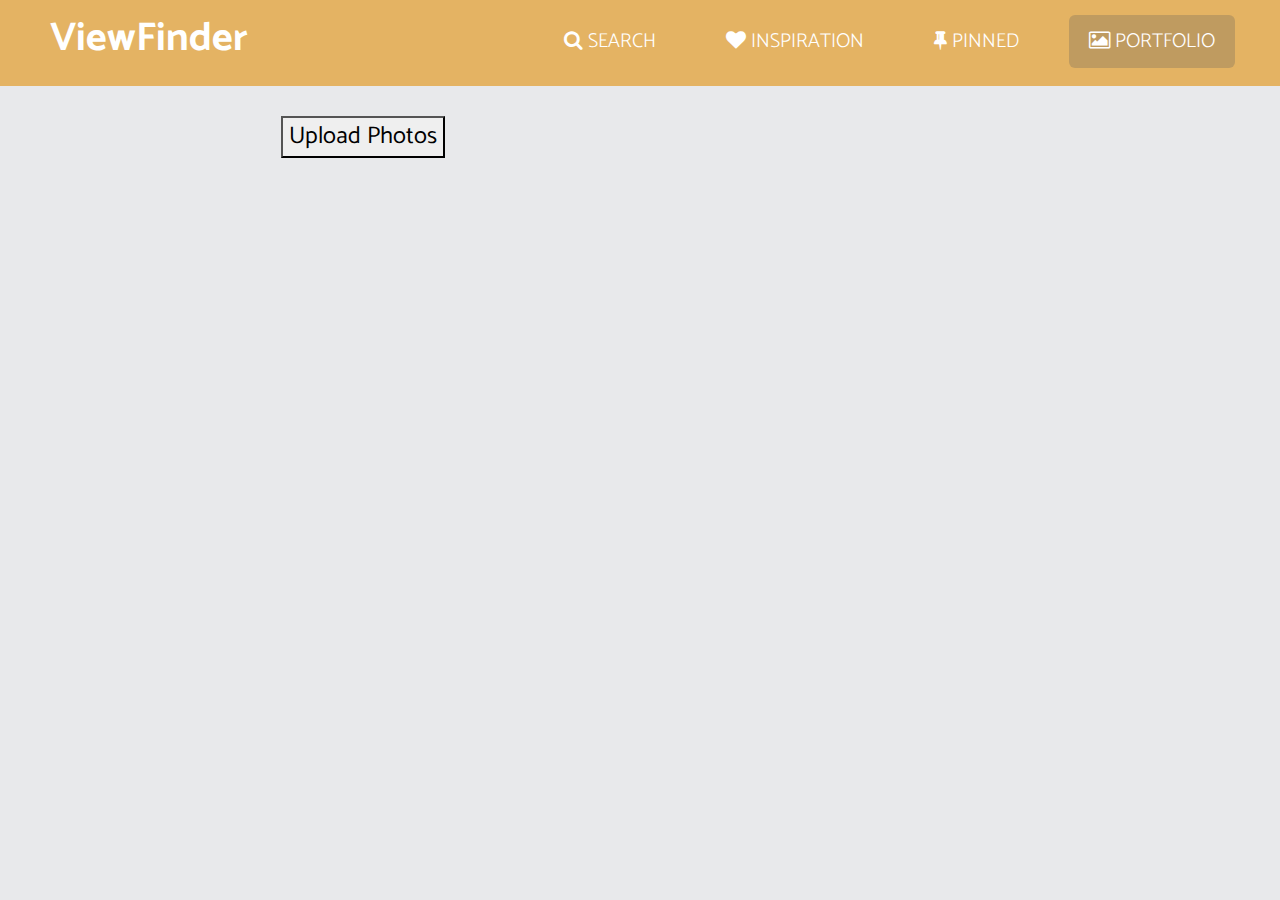
<file: newalbum.html>
<!DOCTYPE html>
<html>

<head>
<meta charset="utf-8">
<title>ViewFinder</title>

<!-- Load style sheets -->
<link rel="stylesheet" href=
  "https://maxcdn.bootstrapcdn.com/bootstrap/4.0.0-alpha.6/css/bootstrap.css">
<link href="https://fonts.googleapis.com/css?family=Catamaran:300,400,700" rel="stylesheet">

<link rel="stylesheet" href="style.css">
<link rel="stylesheet" href="./font-awesome/css/font-awesome.min.css">

<!-- Load any supplemental Javascript libraries here -->
<script type="text/javascript" src="http://code.jquery.com/jquery-1.10.0.min.js"></script>

<script>
$(document).ready(function(){
  document.getElementById("upload").onclick = function(){
      window.location.href = "./uploadphoto.html";
  };
});
</script>
</head>

<body>

<div id="navigation">
  <div class="row">
    <div class="col-md-3">
      <h1><a href="./index.html">ViewFinder</a></h1>
    </div>
    <div class="col-md-9">
      <h3 id="Portfolio"><a class="active-tab" href="./portfolio.html"><i class="fa fa-picture-o" aria-hidden="true"></i> PORTFOLIO</a></h3>
      <h3 id="Pinned"><a href="./pinned.html"><i class="fa fa-thumb-tack" aria-hidden="true"></i> PINNED</a></h3>
      <h3 id="Inspiration"><a href="./index.html"><i class="fa fa-heart" aria-hidden="true"></i> INSPIRATION</a></h3>
      <h3 id="Search"><a href="./search.html"><i class="fa fa-search" aria-hidden="true"></i> SEARCH</a></h3>
    </div>
  </div>
</div>

<div class="container">
  <div class="row">
    <div class="col-md-6" >
      <button class="index" id = "upload">Upload Photos</button>
    </div>

</body>

</html>
</file>
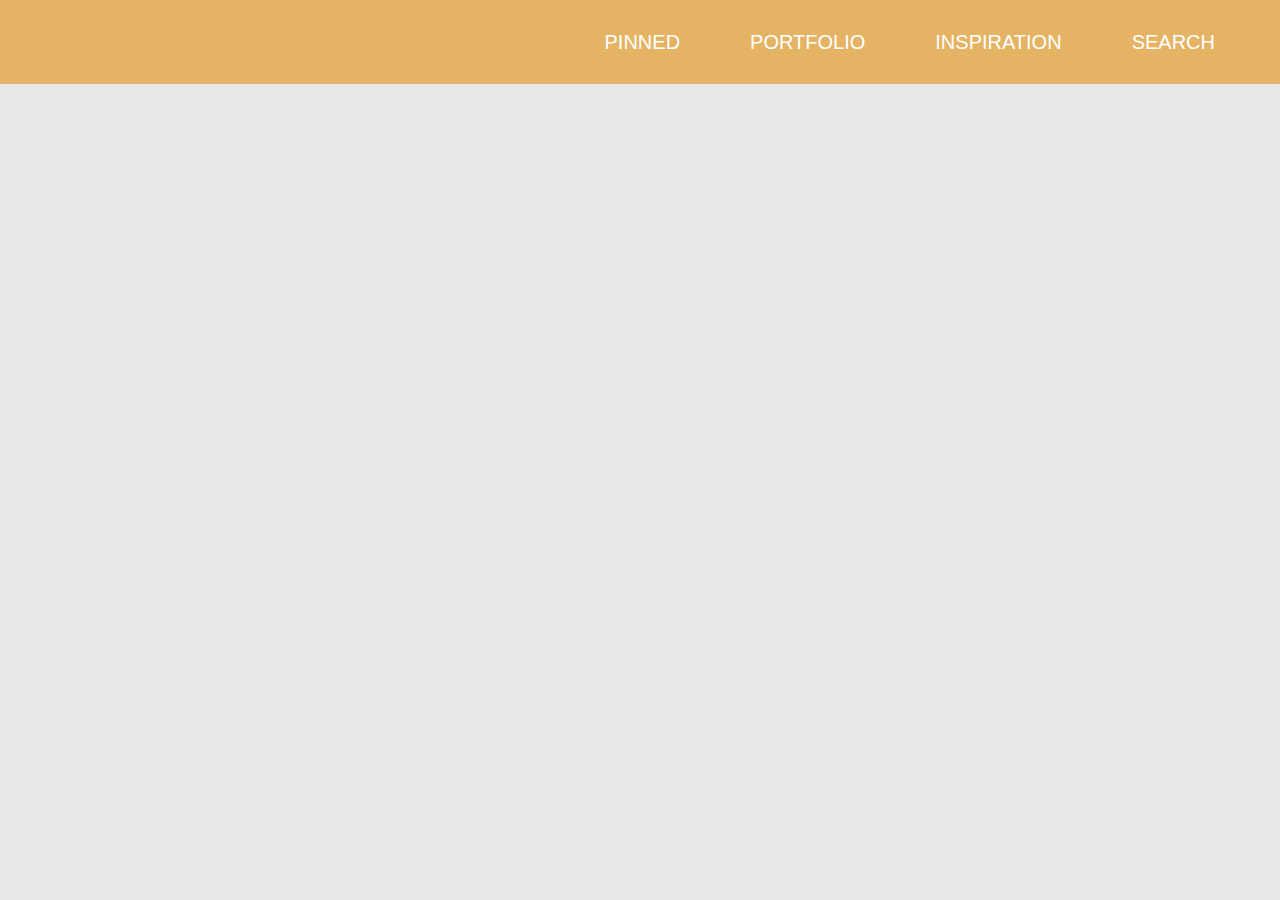
<file: pinned.html>
<!DOCTYPE html>
<html>

<head>
<meta charset="utf-8">
<title>ViewFinder</title>

<!-- Load style sheets -->
<link rel="stylesheet" href=
  "https://maxcdn.bootstrapcdn.com/bootstrap/4.0.0-alpha.6/css/bootstrap.css">

<link rel="stylesheet" href=
  "style.css">

<!-- Load any supplemental Javascript libraries here -->
<script type="text/javascript" src="http://code.jquery.com/jquery-1.10.0.min.js"></script>


</head>

<body>

<div id="navigation">
  <div class="row">
    <div class="col-md-5">
    </div>
    <div class="col-md-7">
      <h3 id="Search"><a href="./search.html">SEARCH</a></h3>
      <h3 id="Inspiration"><a href="./index.html">INSPIRATION</a></h3>
      <h3 id="Portfolio"><a href="./portfolio.html">PORTFOLIO</a></h3>
      <h3 id="Pinned"><a href="./pinned.html">PINNED</a></h3>
    </div>
  </div>
</div>


</body>

</html>
</file>
<file: style.css>
/*
$color1: rgba(239, 100, 97, 1); red
$color2: rgba(232, 233, 235, 1); gray
$color3: rgba(254, 255, 254, 1); white
$color4: rgba(228, 179, 99, 1); yellow
$color5: rgba(25, 25, 25, 1); black
 */

body {
	font-family: 'Catamaran', sans-serif;
	background-color: rgba(232, 233, 235, 1);
}

#contentID {
	width: 100%;
}

#navigation {
	padding: 15px 0;
	background-color: rgba(228, 179, 99, 1);
}

#navigation h1{
	text-align: left;
	color: white;
	font-weight: 700;
	text-decoration: none;
	font-size: 40px;
	margin-top: 0px;
	margin-bottom: 8px;
}

#navigation a {
	color: white;
	padding: 10px 20px;
}

#navigation h3 {
	margin-left: 0;
	margin-right: 0;
}

#navigation h3 a {
	border-radius: 6px;
	width: 200px;
}

#navigation h3 a:hover {
	text-decoration: underline;
	color: rgba(25,25,25,1);
	background-color: #bf9b60;
}

#navigation a.active-tab {
	background-color: #bf9b60;
}

#navigation div h3 {
	display: inline;
	margin: 10px 10px 10px 10px;
	padding: 5px;
	font-size: 20px;
	float: right;
	font-weight: 300;
}

#tab {
	margin: 0px;
	width:50px;
	height: 20px;
	background-color: black;
}

.help-text {
	font-size: x-small;
	font-style: italic;
	color: #ccc;
}

.content.col-md-6 {
	flex: 0 0 45%;
}

.content {
	border-radius: 6px;
	overflow: hidden;
	background-color: white;
	margin: 20px;
}

.content h2 {
	font-weight: 700;
	background-color: rgb(228, 179, 99);
	color: black;
	display: block;
	padding: 10px 0;
	margin: 0;
	font-size: 24px;
}

.index {
	font-size: 24px;
}

.row {
	text-align: center;
	margin: 0 15px;
	min-width: 900px
}

.row.pin{
	background-color: white;
	padding: 15px;
	border-radius: 6px;
}

.pin-col-photos {
	padding: 0;
}

.container {
	margin: auto;
	margin-top: 30px;
	padding: 0px;
	text-align: center;
}

.col-md-6 {
	padding: 0px;
}

#inspiration {
	overflow: auto;
	/*height: 520px;*/
	height: 100vh;
	width: 500px;
	/*width: 40vw;*/
	margin: 0;
	/*margin-left: -5px;*/
	display: inline-block;
}

#favorites {
	overflow: auto;
	height: 100vh;
	width: 500px;
	/*width: 40vw;*/
	margin: 0;
	/*margin-left: -5px;*/
	padding-left: 10px;
}

#favorites .photo {
	float: left;
}

#pinned {
	overflow: auto;
	width: 1080px;
}
/*Albums Style*/

#newAlbum {
	border-radius: 6px;
	width: 200px;
	height: 200px;
	margin: 20px;
	display: block;
	background-color: white;
	padding: 3px;
	box-shadow: 0 0 5px -1px rgba(0,0,0,0.2);
	vertical-align:middle;
	text-align:center;
	-webkit-appearance:button;
	border-width:2px;
	border-style:outset;
	border-color:buttonface;
}

.album {
	border-radius: 6px;
	width: 200px;
	height: 200px;
	margin: 20px;
	display: block;
	background-color: white;
	padding: 3px;
	cursor: pointer;
}

.album:hover {
	filter: drop-shadow(0px 0px 5px black);
}

.new-album {
	border-radius: 6px;
	width: 200px;
	height: 200px;
	margin: 20px;
	display: block;
	background-color: white;
	padding: 3px;
	cursor: pointer;
}

.new-album:hover {
	filter: drop-shadow(0px 0px 5px black);
}

.album-text{
    display: block;
	text-align:center;
    vertical-align: center;
    margin: auto;
    background-color: white;
    width: 170px;
    padding-top: 5px;
    padding-bottom: 5px;
}

.upload {/*for the upload new album icon*/
	position: absolute;
	z-index: 50;
	width: 15%;
	height: 15%;
	top: 50%;
	left: 50%;
}

#upload:hover {
	cursor: pointer;
	filter: drop-shadow(0px 0px 5px black);
}

.bootstrap-tagsinput {
	width: 100%;
/*	border-top-right-radius: 0;
	border-bottom-right-radius: 0;*/
}

.bootstrap-tagsinput input {
	height: 100%;
}
/*End Albums Style*/

.btn {
	background-color: rgba(239, 100, 97, 1);
	color: rgba(254, 255, 254, 1);
}

.col-md-6 {
	position: relative;
}

.photo {
	width: 200px;
	height: 200px;
	margin: 20px;
	display: inline-block;
	padding: 3px;
	position: relative;
}

.photo img {
	z-index: 5;
	position: absolute;
	top: 0px;
	right: 0px;
}

.photo .faved {
	position: absolute;
	z-index: 50;
	width: 30px;
	height: 30px;
	top: 10px;
	right: 10px;
}

.faved:hover {
	filter: drop-shadow(0px 0px 7px red);
	width: 34px;
	height: 34px;

}

.photo .unheart {
	position: absolute;
	z-index: 50;
	width: 28px;
	height: 28px;
	top: 10px;
	right: 10px;
}

.unheart:hover {
	filter: drop-shadow(0px 0px 7px red);
	width: 32px;
	height: 32px;
}

.pin .photo {
	margin: 0;
}

.heart:focus, textarea:focus {
    outline: none;
}

.pinimage {
	width: 20px;
	height: 20px;
	margin-top: 3px;
	margin-right: 15px;
	cursor: pointer;
	filter: drop-shadow(0px 0px 15px black);
}

.pinimage.pinned{
	filter: contrast(100%);
}

.pinimage.pinned:hover{
	filter: contrast(100%) drop-shadow(0px 0px 3px gray);
	width: 24px;
	height: 24px;
	margin-top: 0px;
	margin-right: 11px;
}

.pinimage.unpinned{
	filter: contrast(0%);
}

.pinimage.unpinned:hover{
	filter: contrast(100%) drop-shadow(0px 0px 3px gray);
	width: 24px;
	height: 24px;
	margin-top: 0px;
	margin-right: 11px;
}

.pinimage:focus, textarea:focus {
    outline: none;
}

.filters {
	margin-top: 23px;
	text-align: center;
}

.description {
	text-align: left;
}

.title {
	font-weight: 700;
}

#searchheader {
  text-align: left;
  font-weight: bold;
  color: purple;
}

#searchform {
  text-align: left;
}

#searchform .col-md-11, #searchform .col-md-1 {
	padding: 0;
}

#searchgobutton {
	font-weight: bold;
	color: white;
	background-color: rgba(25, 25, 25, 1);
	max-height: 100%;
	margin: 0;
	border-bottom-left-radius: 0;
	border-top-left-radius: 0;
	padding: 10px;
}

#searchform .bootstrap-tagsinput {
	width: 100%;
/*	border-top-right-radius: 0;
	border-bottom-right-radius: 0;*/
}

#searchform .bootstrap-tagsinput input {
	height: 100%;
}

.searchtitleholder {
 margin-top: -8px;
 margin-bottom: 32px;
 margin-left: 20px;
}

.searchtitleholder > h4 {
	font-size: 19px;
	text-align: left;
}

.searchpinimage {
	float: left;
	width: 20px;
	height: 20px;
	/*margin-left: 20px;*/
	margin-top: 3px;
	margin-right: 3px;
}

.searchpinimage:focus, textarea:focus {
    outline: none;
}

.searchpintext {
	color: blue;
	top: -20px;
	position: relative;
	background-color: white;
	z-index: 250;
}

#mapimage {
  z-index: 1;
  margin-top: 20px;
  margin-bottom: 20px;
}

#mapcontainer {
  display:inline-block;
  position:relative;
  width:100%;
}

#searchrow {
	margin-top: 20px;
}

.mappin{
  position:absolute;
  z-index:200;
  height: 32px;
  width: 32px;
}

.mappin:hover {
	filter: drop-shadow(0px 0px 5px black);

}

.pin-div{
  position:absolute;
}

#directions {
	font-size: 20px;
	text-align: left;
}

#place {
	margin-top: 20px;
	margin-bottom: 20px;
}

.directionsRedirect {
	cursor: pointer;
}

.directionsRedirect:hover {
	color: #888;
}

img.directionsRedirect:hover {
	filter: drop-shadow(0px 0px 5px black);
}

.pinimage {
	float: left;
}
</file>
